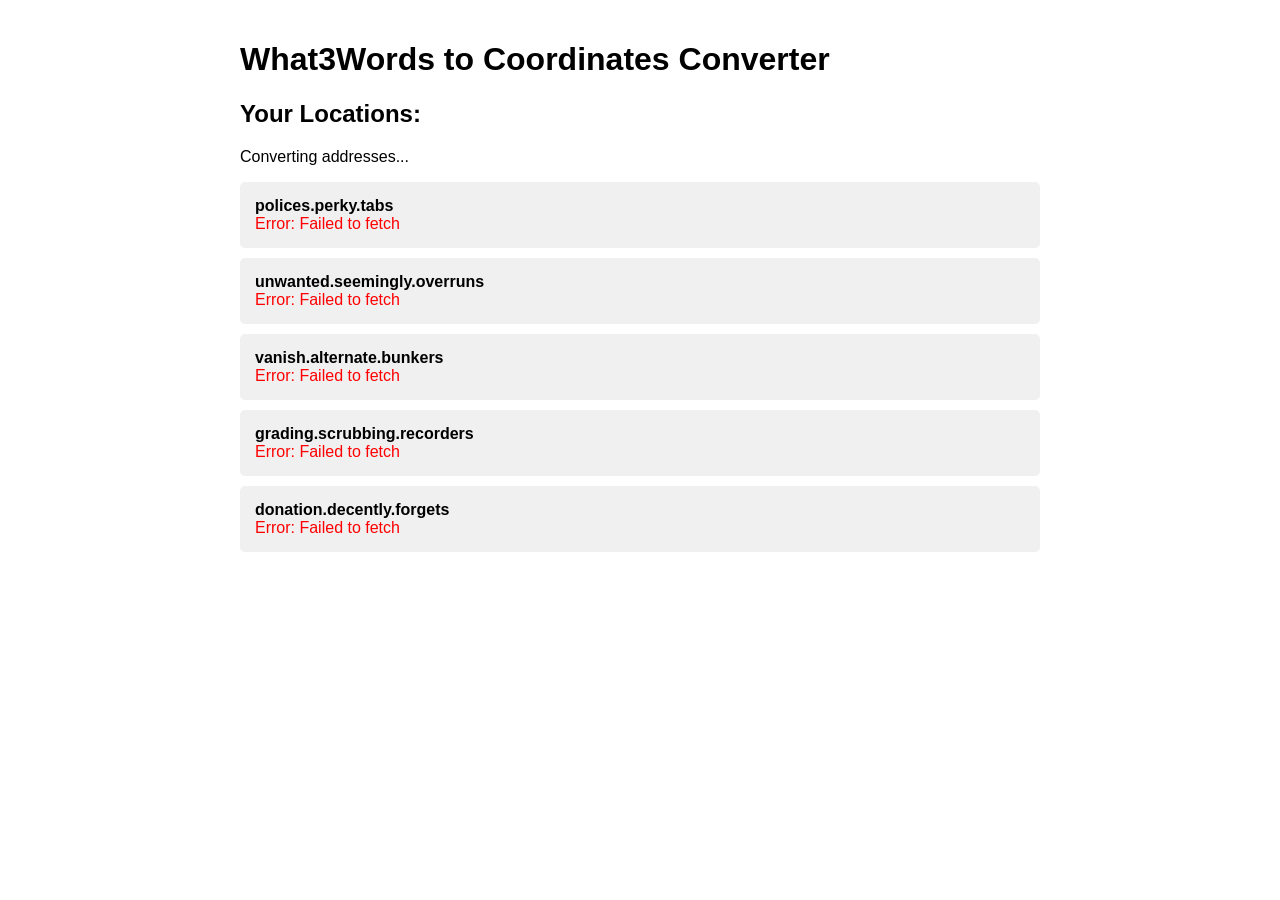
<file: get-coordinates.html>
<!DOCTYPE html>
<html>
<head>
    <title>Get Coordinates</title>
    <style>
        body { font-family: Arial; padding: 20px; max-width: 800px; margin: 0 auto; }
        input, button { padding: 10px; margin: 5px; font-size: 16px; }
        .result { background: #f0f0f0; padding: 15px; margin: 10px 0; border-radius: 5px; }
        .coords { font-weight: bold; color: #0066cc; font-family: monospace; }
    </style>
</head>
<body>
    <h1>What3Words to Coordinates Converter</h1>
    
    <h2>Your Locations:</h2>
    <div id="results"></div>
    
    <script>
        const API_KEY = 'Q2JPPSAI';
        const addresses = [
            'polices.perky.tabs',
            'unwanted.seemingly.overruns',
            'vanish.alternate.bunkers',
            'grading.scrubbing.recorders',
            'donation.decently.forgets'
        ];
        
        async function convertAddress(words) {
            try {
                const response = await fetch(`https://api.what3words.com/v3/convert-to-coordinates?words=${words}&key=${API_KEY}`);
                const data = await response.json();
                
                if (data.coordinates) {
                    return {
                        words: words,
                        lat: data.coordinates.lat,
                        lng: data.coordinates.lng,
                        success: true
                    };
                } else {
                    return {
                        words: words,
                        error: data.error?.message || 'Unknown error',
                        success: false
                    };
                }
            } catch (error) {
                return {
                    words: words,
                    error: error.message,
                    success: false
                };
            }
        }
        
        async function convertAll() {
            const resultsDiv = document.getElementById('results');
            resultsDiv.innerHTML = '<p>Converting addresses...</p>';
            
            const results = [];
            for (const address of addresses) {
                const result = await convertAddress(address);
                results.push(result);
                
                let html = '<div class="result">';
                html += `<strong>${result.words}</strong><br>`;
                if (result.success) {
                    html += `<span class="coords">lat: ${result.lat}, lng: ${result.lng}</span>`;
                } else {
                    html += `<span style="color: red;">Error: ${result.error}</span>`;
                }
                html += '</div>';
                
                resultsDiv.innerHTML += html;
            }
        }
        
        convertAll();
    </script>
</body>
</html>
</file>
